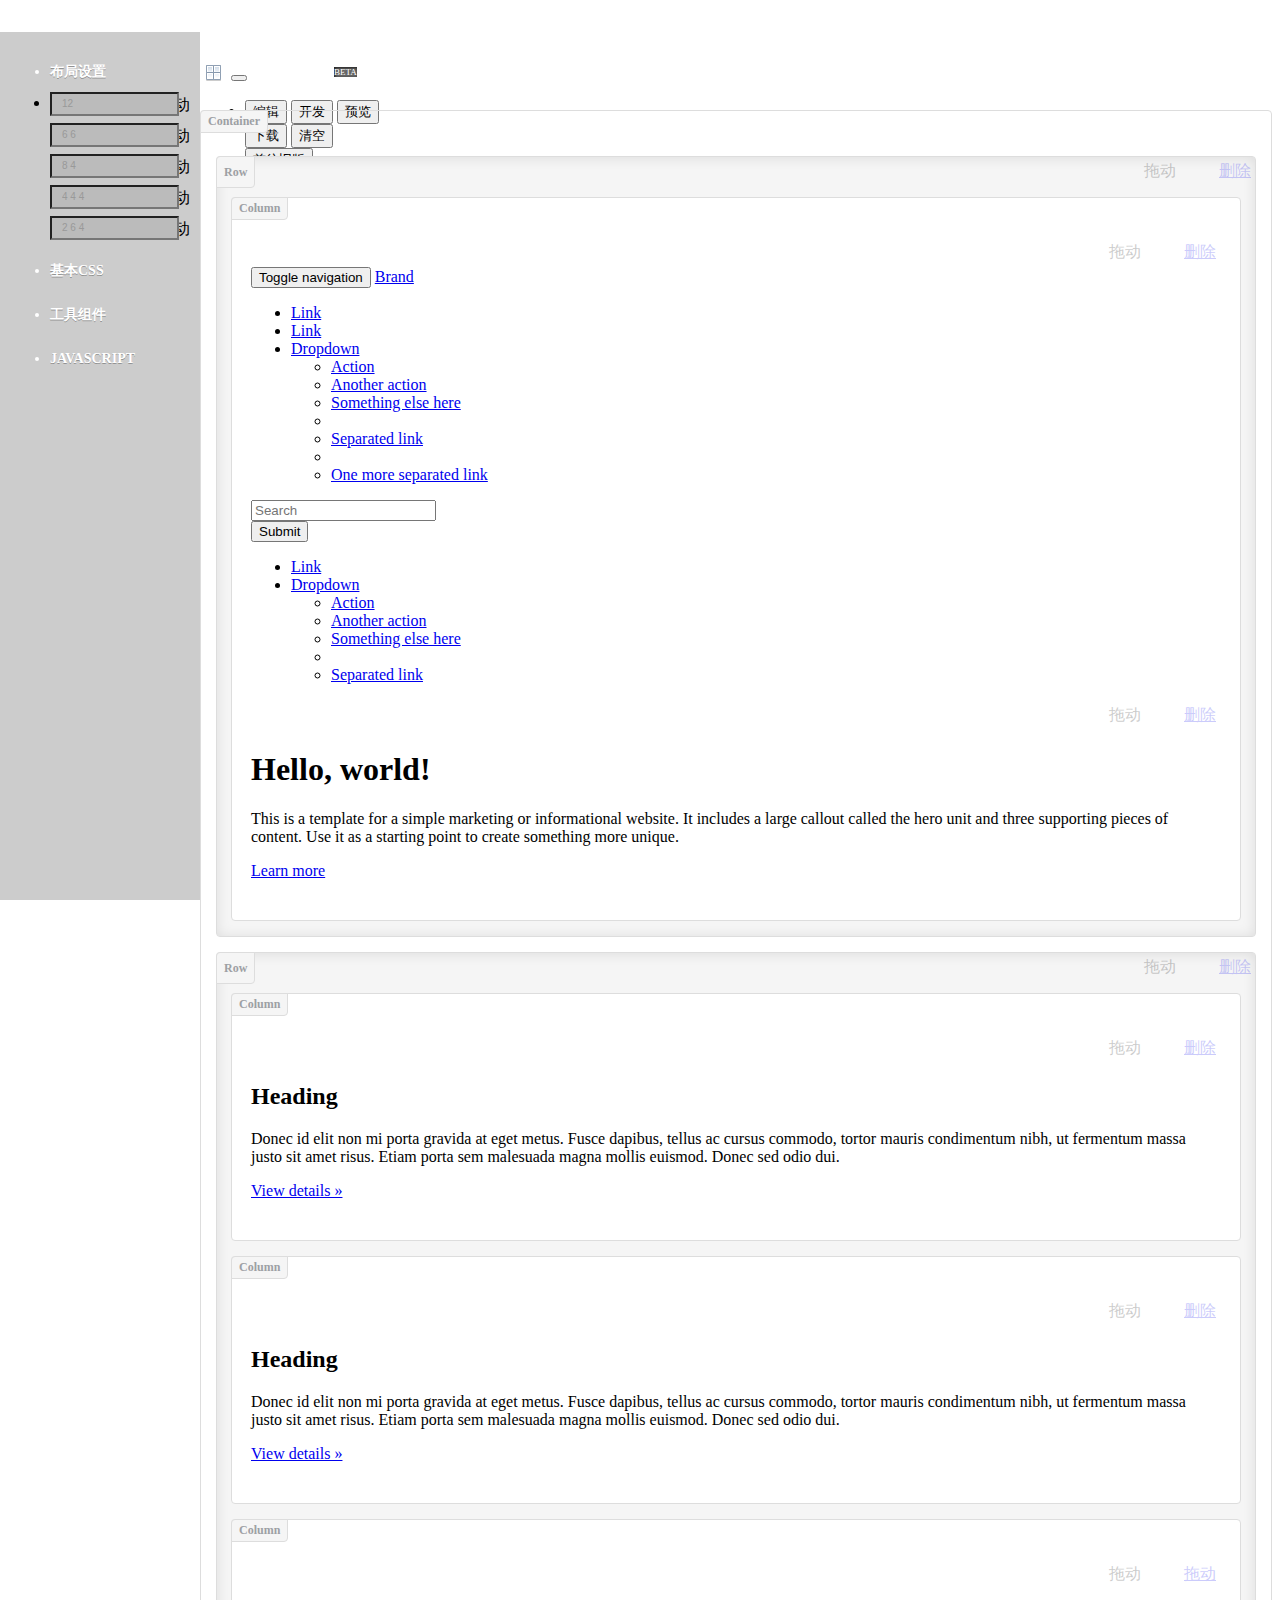
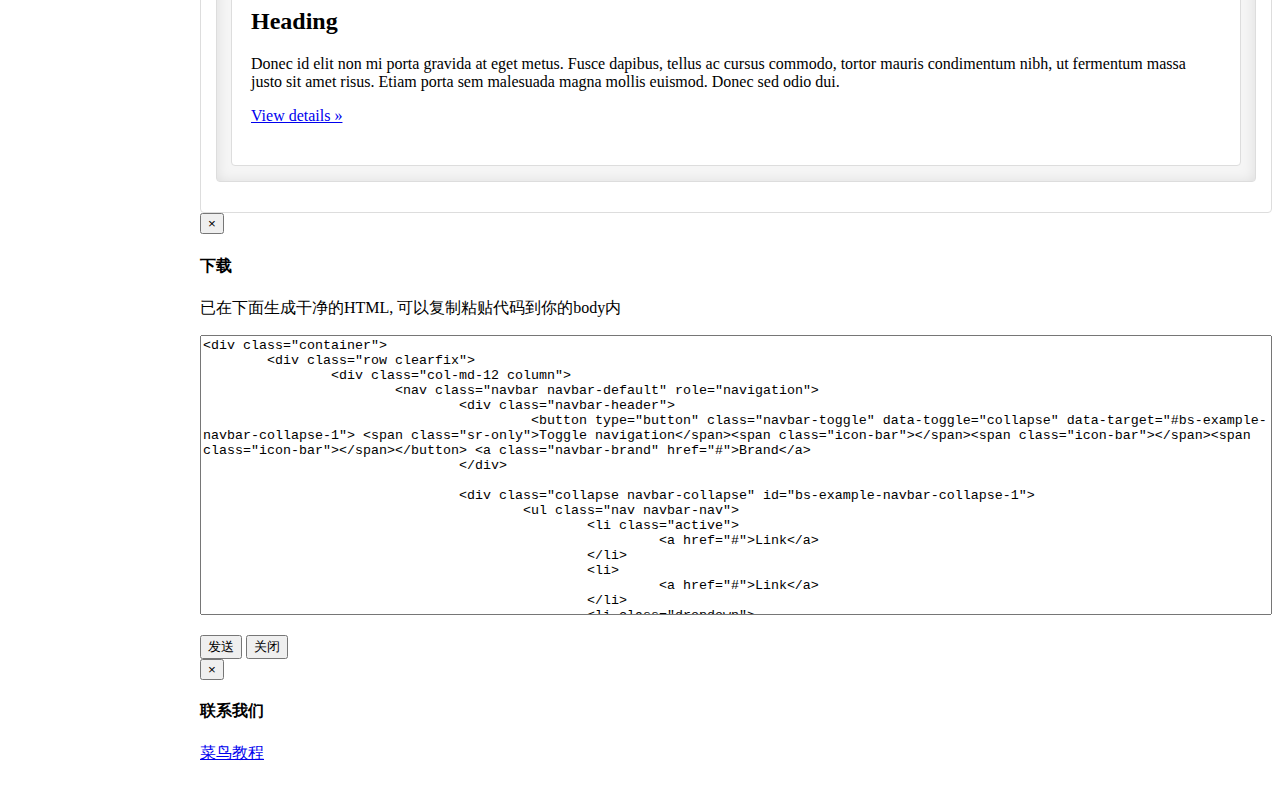
<file: dhtml/src/main/resources/static/page/model.html>
<!DOCTYPE html>
<head>
    <meta name="viewport" content="width=device-width, initial-scale=1.0">
    <meta charset="utf-8">
    <meta name="title" content="Bootstrap可视化布局系统">
    <meta name="description" content="Bootstrap可视化布局系统是一款可在线拖放排序、在线编辑的Bootstrap可视化编辑器，通过该工具你可以通过拖放的形式的实现在线编辑基于bootstrap的html模板，并可直接生成模板，生成的模板可以直接下载。">
    <meta name="keywords" content="bootstrap在线编辑器,bootstrap在线设计,bootstrap可视化工具">

    <!-- Le styles -->
    <link href="//cdn.staticfile.org/twitter-bootstrap/3.0.1/css/bootstrap.min.css" rel="stylesheet">
    <link href="v3/layoutit.css" rel="stylesheet">

    <!-- HTML5 shim, for IE6-8 support of HTML5 elements -->
    <!--[if lt IE 9]>
    <script src="//apps.bdimg.com/libs/html5shiv/3.7/html5shiv.min.js"></script>
    <![endif]-->

    <!-- Fav and touch icons -->
    <link rel="apple-touch-icon-precomposed" sizes="144x144" href="v3/apple-touch-icon-144-precomposed.png">
    <link rel="apple-touch-icon-precomposed" sizes="114x114" href="v3/apple-touch-icon-114-precomposed.png">
    <link rel="apple-touch-icon-precomposed" sizes="72x72" href="v3/apple-touch-icon-72-precomposed.png">
    <link rel="apple-touch-icon-precomposed" href="v3/apple-touch-icon-57-precomposed.png">
    <link rel="shortcut icon" href="http://www.runoob.com/favicon.ico">

    <script type="text/javascript" src="js/jquery.min.js"></script>
    <script type="text/javascript" src="js/jquery-ui.min.js"></script>
    <script type="text/javascript" src="js/jquery.ui.touch-punch.min.js"></script>
    <script type="text/javascript" src="js/bootstrap.min.js"></script>

    <script type="text/javascript" src="v3/jquery.htmlClean.js"></script>
    <script type="text/javascript" src="v3/scripts.min.js"></script>


</head>

<body class="edit">
<div class="navbar navbar-inverse navbar-fixed-top navbar-layoutit">
    <div class="navbar-header">
        <button data-target="navbar-collapse" data-toggle="collapse" class="navbar-toggle" type="button">
            <span class="glyphicon-bar"></span>
            <span class="glyphicon-bar"></span>
            <span class="glyphicon-bar"></span>
        </button>
        <a class="navbar-brand" href="/">
            <img src="v3/favicon.png" />
            菜鸟工具
            <span class="label label-default">BETA</span>
        </a>
    </div>
    <div class="collapse navbar-collapse">


        <ul class="nav" id="menu-layoutit">
            <li>
                <div class="btn-group" data-toggle="buttons-radio">
                    <button type="button" id="edit" class="active btn btn-xs btn-primary"> <i class="glyphicon glyphicon-edit "></i>
                        编辑
                    </button>
                    <button type="button" class="btn btn-xs btn-primary" id="devpreview">
                        <i class="glyphicon-eye-close glyphicon"></i>
                        开发
                    </button>
                    <button type="button" class="btn btn-xs btn-primary" id="sourcepreview">
                        <i class="glyphicon-eye-open glyphicon"></i>
                        预览
                    </button>
                </div>
                <div class="btn-group">
                    <button type="button" class="btn btn-xs btn-primary" id="button-download-modal" data-target="#downloadModal" role="button" data-toggle="modal"> <i class="glyphicon-chevron-down glyphicon"></i>
                        下载
                    </button>
                    <!--  <button class="btn btn-xs btn-primary" id="button-share-modal" href="/share/indexV3" role="button" data-toggle="modal" data-target="#shareModal"> <i class="glyphicon-share glyphicon"></i>
                    分享
                </button>
                -->
                    <button class="btn btn-xs btn-primary" href="#clear" id="clear" >
                        <i class="glyphicon-trash glyphicon"></i>
                        清空
                    </button>
                </div>
                <div class="btn-group">
                    <a target="_blank" href="/try/bootstrap/layoutit/index_old.html">
                        <button type="button" class="btn btn-xs btn-primary">
                            前往旧版
                            <i class="glyphicon-chevron-right glyphicon"></i>
                        </button>
                    </a>
                </div>
                <div class="btn-group">
                    <a target="_blank" href="/bootstrap/bootstrap-tutorial.html">
                        <button type="button" class="btn btn-xs btn-primary">
                            Bootstrap 教程
                            <i class="glyphicon-chevron-right glyphicon"></i>
                        </button>
                    </a>
                </div>
            </li>
        </ul>
    </div>
    <!--/.navbar-collapse -->
</div>
<!--/.navbar-fixed-top -->

<div class="container">
    <div class="row">
        <div class="">
            <div class="sidebar-nav">

                <ul class="nav nav-list accordion-group">
                    <li class="nav-header">
                        <div class="pull-right popover-info">
                            <i class="glyphicon glyphicon-question-sign"></i>
                            <div class="popover fade right">
                                <div class="arrow"></div>
                                <h3 class="popover-title">帮助</h3>
                                <div class="popover-content">
                                    在这里设置你的栅格布局, 栅格总数默认为12, 用空格分割每列的栅格值, 如果您需要了解更多信息，请访问
                                    <a href="//www.runoob.com/bootstrap/bootstrap-grid-system.html">BOOTSTRAP栅格系统.</a>
                                </div>
                            </div>
                        </div>
                        <i class="glyphicon-plus glyphicon"></i>
                        布局设置
                    </li>
                    <li class="rows" id="estRows">

                        <div class="lyrow">
                            <a href="#close" class="remove label label-danger">
                                <i class="glyphicon-remove glyphicon"></i>
                                删除
                            </a>
                            <span class="drag label label-default">
								<i class="glyphicon glyphicon-move"></i>
								拖动
							</span>
                            <div class="preview">
                                <input type="text" value="12" class="form-control"></div>
                            <div class="view">
                                <div class="row clearfix">
                                    <div class="col-md-12 column"></div>
                                </div>
                            </div>
                        </div>

                        <div class="lyrow">
                            <a href="#close" class="remove label label-danger">
                                <i class="glyphicon-remove glyphicon"></i>
                                删除
                            </a>
                            <span class="drag label label-default">
								<i class="glyphicon glyphicon-move"></i>
								拖动
							</span>
                            <div class="preview">
                                <input type="text" value="6 6" class="form-control"></div>
                            <div class="view">
                                <div class="row clearfix">
                                    <div class="col-md-6 column"></div>
                                    <div class="col-md-6 column"></div>
                                </div>
                            </div>
                        </div>

                        <div class="lyrow">
                            <a href="#close" class="remove label label-danger">
                                <i class="glyphicon-remove glyphicon"></i>
                                删除
                            </a>
                            <span class="drag label label-default">
								<i class="glyphicon glyphicon-move"></i>
								拖动
							</span>
                            <div class="preview">
                                <input type="text" value="8 4" class="form-control"></div>
                            <div class="view">
                                <div class="row clearfix">
                                    <div class="col-md-8 column"></div>
                                    <div class="col-md-4 column"></div>
                                </div>
                            </div>
                        </div>

                        <div class="lyrow">
                            <a href="#close" class="remove label label-danger">
                                <i class="glyphicon-remove glyphicon"></i>
                                删除
                            </a>
                            <span class="drag label label-default">
								<i class="glyphicon glyphicon-move"></i>
								拖动
							</span>
                            <div class="preview">
                                <input type="text" value="4 4 4" class="form-control"></div>
                            <div class="view">
                                <div class="row clearfix">
                                    <div class="col-md-4 column"></div>
                                    <div class="col-md-4 column"></div>
                                    <div class="col-md-4 column"></div>
                                </div>
                            </div>
                        </div>

                        <div class="lyrow">
                            <a href="#close" class="remove label label-danger">
                                <i class="glyphicon-remove glyphicon"></i>
                                删除
                            </a>
                            <span class="drag label label-default">
								<i class="glyphicon glyphicon-move"></i>
								拖动
							</span>
                            <div class="preview">
                                <input type="text" value="2 6 4" class="form-control"></div>
                            <div class="view">
                                <div class="row clearfix">
                                    <div class="col-md-2 column"></div>
                                    <div class="col-md-6 column"></div>
                                    <div class="col-md-4 column"></div>
                                </div>
                            </div>
                        </div>

                    </li>
                </ul>

                <ul class="nav nav-list accordion-group">
                    <li class="nav-header">
                        <i class="glyphicon glyphicon-plus"></i>
                        基本CSS
                        <div class="pull-right popover-info">
                            <i class="glyphicon glyphicon-question-sign "></i>
                            <div class="popover fade right">
                                <div class="arrow"></div>
                                <h3 class="popover-title">帮助</h3>
                                <div class="popover-content">
                                    将组件元素拖放入你需要放入的栅格列中。之后，你可以设置该元素的样式。如果你需要了解更多内容，请访问
                                    <a target="_blank" href="//www.runoob.com/bootstrap/bootstrap-css-overview.html">基本CSS.</a>
                                </div>
                            </div>
                        </div>
                    </li>
                    <li class="boxes" id="elmBase">
                        <div class="box box-element">
                            <a href="#close" class="remove label label-danger">
                                <i class="glyphicon glyphicon-remove"></i>
                                删除
                            </a>
                            <span class="drag label label-default">
								<i class="glyphicon glyphicon-move"></i>
								拖动
							</span>
                            <span class="configuration">
								<span class="btn-group btn-group-xs">
									<a class="btn btn-default dropdown-toggle" data-toggle="dropdown" href="#">
										对齐
										<span class="caret"></span>
									</a>
									<ul class="dropdown-menu">
										<li class="active">
											<a href="#" rel="">默认</a>
										</li>
										<li class="">
											<a href="#" rel="text-left">靠左</a>
										</li>
										<li class="">
											<a href="#" rel="text-center">居中</a>
										</li>
										<li class="">
											<a href="#" rel="text-right">靠右</a>
										</li>
									</ul>
								</span>
								<span class="btn-group btn-group-xs">
									<a class="btn btn-default dropdown-toggle" data-toggle="dropdown" href="#">
										标记
										<span class="caret"></span>
									</a>
									<ul class="dropdown-menu">
										<li class="active">
											<a href="#" rel="">默认</a>
										</li>
										<li class="">
											<a href="#" rel="muted">禁用</a>
										</li>
										<li class="">
											<a href="#" rel="text-warning">警告</a>
										</li>
										<li class="">
											<a href="#" rel="text-error">错误</a>
										</li>
										<li class="">
											<a href="#" rel="text-info">提示</a>
										</li>
										<li class="">
											<a href="#" rel="text-success">成功</a>
										</li>
									</ul>
								</span>
							</span>
                            <div class="preview">标题栏</div>
                            <div class="view">
                                <h3 contenteditable="true">h3. 这是一套可视化布局系统.</h3>
                            </div>
                        </div>
                        <div class="box box-element">
                            <a href="#close" class="remove label label-danger">
                                <i class="glyphicon glyphicon-remove"></i>
                                删除
                            </a>
                            <span class="drag label label-default">
								<i class="glyphicon glyphicon-move"></i>
								拖动
							</span>
                            <span class="configuration">
								<span class="btn-group btn-group-xs">
									<a class="btn btn-default dropdown-toggle" data-toggle="dropdown" href="#">
										对齐
										<span class="caret"></span>
									</a>
									<ul class="dropdown-menu">
										<li class="active">
											<a href="#" rel="">默认</a>
										</li>
										<li class="">
											<a href="#" rel="text-left">靠左</a>
										</li>
										<li class="">
											<a href="#" rel="text-center">居中</a>
										</li>
										<li class="">
											<a href="#" rel="text-right">靠右</a>
										</li>
									</ul>
								</span>
								<span class="btn-group btn-group-xs">
									<a class="btn btn-default dropdown-toggle" data-toggle="dropdown" href="#">
										标记
										<span class="caret"></span>
									</a>
									<ul class="dropdown-menu">
										<li class="active">
											<a href="#" rel="">默认</a>
										</li>
										<li class="">
											<a href="#" rel="muted">禁用</a>
										</li>
										<li class="">
											<a href="#" rel="text-warning">警告</a>
										</li>
										<li class="">
											<a href="#" rel="text-error">错误</a>
										</li>
										<li class="">
											<a href="#" rel="text-info">提示</a>
										</li>
										<li class="">
											<a href="#" rel="text-success">成功</a>
										</li>
									</ul>
								</span>

								<a class="btn btn-xs btn-default" href="#" rel="lead">Lead</a>
							</span>
                            <div class="preview">段落</div>
                            <div class="view">
                                <p> <em>Git</em>
                                    是一个分布式的版本控制系统，最初由 <strong>Linus Torvalds</strong>
                                    编写，用作Linux内核代码的管理。在推出后，Git在其它项目中也取得了很大成功，尤其是在
                                    <small>Ruby</small>
                                    社区中。
                                </p>
                            </div>
                        </div>
                        <div class="box box-element">
                            <a href="#close" class="remove label label-danger">
                                <i class="glyphicon glyphicon-remove"></i>
                                删除
                            </a>
                            <span class="drag label label-default">
								<i class="glyphicon glyphicon-move"></i>
								拖动
							</span>
                            <div class="preview">地址</div>
                            <div class="view">
                                <address contenteditable="true"> <strong>Twitter, Inc.</strong>
                                    <br>
                                    795 Folsom Ave, Suite 600
                                    <br>
                                    San Francisco, CA 94107
                                    <br> <abbr title="Phone">P:</abbr>
                                    (123) 456-7890
                                </address>
                            </div>
                        </div>
                        <div class="box box-element">
                            <a href="#close" class="remove label label-danger">
                                <i class="glyphicon glyphicon-remove"></i>
                                删除
                            </a>
                            <span class="drag label label-default">
								<i class="glyphicon glyphicon-move"></i>
								拖动
							</span>
                            <span class="configuration">
								<a class="btn btn-xs btn-default" href="#" rel="pull-right">Pull right</a>
							</span>
                            <div class="preview">引用块</div>
                            <div class="view clearfix">
                                <blockquote contenteditable="true">
                                    <p>
                                        Lorem ipsum dolor sit amet, consectetur adipiscing elit. Integer posuere erat a ante.
                                    </p>
                                    <small>
                                        Someone famous
                                        <cite title="Source Title">Source Title</cite>
                                    </small>
                                </blockquote>
                            </div>
                        </div>
                        <div class="box box-element">
                            <a href="#close" class="remove label label-danger">
                                <i class="glyphicon glyphicon-remove"></i>
                                删除
                            </a>
                            <span class="drag label label-default">
								<i class="glyphicon glyphicon-move"></i>
								拖动
							</span>
                            <span class="configuration">
								<a class="btn btn-xs btn-default" href="#" rel="list-unstyled">无样式</a>
								<a class="btn btn-xs btn-default" href="#" rel="list-inline">嵌入</a>
							</span>
                            <div class="preview">无序列表</div>
                            <div class="view">
                                <ul contenteditable="true">
                                    <li>Lorem ipsum dolor sit amet</li>
                                    <li>Consectetur adipiscing elit</li>
                                    <li>Integer molestie lorem at massa</li>
                                    <li>Facilisis in pretium nisl aliquet</li>
                                    <li>Nulla volutpat aliquam velit</li>
                                    <li>Faucibus porta lacus fringilla vel</li>
                                    <li>Aenean sit amet erat nunc</li>
                                    <li>Eget porttitor lorem</li>
                                </ul>
                            </div>
                        </div>
                        <div class="box box-element">
                            <a href="#close" class="remove label label-danger">
                                <i class="glyphicon glyphicon-remove"></i>
                                删除
                            </a>
                            <span class="drag label label-default">
								<i class="glyphicon glyphicon-move"></i>
								拖动
							</span>
                            <span class="configuration">
								<a class="btn btn-xs btn-default" href="#" rel="list-unstyled">无样式</a>
								<a class="btn btn-xs btn-default" href="#" rel="list-inline">嵌入</a>
							</span>
                            <div class="preview">有序列表</div>
                            <div class="view">
                                <ol contenteditable="true">
                                    <li>Lorem ipsum dolor sit amet</li>
                                    <li>Consectetur adipiscing elit</li>
                                    <li>Integer molestie lorem at massa</li>
                                    <li>Facilisis in pretium nisl aliquet</li>
                                    <li>Nulla volutpat aliquam velit</li>
                                    <li>Faucibus porta lacus fringilla vel</li>
                                    <li>Aenean sit amet erat nunc</li>
                                    <li>Eget porttitor lorem</li>
                                </ol>
                            </div>
                        </div>
                        <div class="box box-element">
                            <a href="#close" class="remove label label-danger">
                                <i class="glyphicon glyphicon-remove"></i>
                                删除
                            </a>
                            <span class="drag label label-default">
								<i class="glyphicon glyphicon-move"></i>
								拖动
							</span>
                            <span class="configuration">
								<a class="btn btn-xs btn-default" href="#" rel="dl-horizontal">竖向对齐</a>
							</span>
                            <div class="preview">详细描述</div>
                            <div class="view">
                                <dl contenteditable="true">
                                    <dt>Description lists</dt>
                                    <dd>A description list is perfect for defining terms.</dd>
                                    <dt>Euismod</dt>
                                    <dd>
                                        Vestibulum id ligula porta felis euismod semper eget lacinia odio sem nec elit.
                                    </dd>
                                    <dd>Donec id elit non mi porta gravida at eget metus.</dd>
                                    <dt>Malesuada porta</dt>
                                    <dd>Etiam porta sem malesuada magna mollis euismod.</dd>
                                    <dt>Felis euismod semper eget lacinia</dt>
                                    <dd>
                                        Fusce dapibus, tellus ac cursus commodo, tortor mauris condimentum nibh, ut fermentum massa justo sit amet risus.
                                    </dd>
                                </dl>
                            </div>
                        </div>
                        <div class="box box-element">
                            <a href="#close" class="remove label label-danger">
                                <i class="glyphicon glyphicon-remove"></i>
                                删除
                            </a>
                            <span class="drag label label-default">
								<i class="glyphicon glyphicon-move"></i>
								拖动
							</span>
                            <span class="configuration">
								<span class="btn-group btn-group-xs">
									<a class="btn btn-default dropdown-toggle" data-toggle="dropdown" href="#">
										样式
										<span class="caret"></span>
									</a>
									<ul class="dropdown-menu">
										<li class="active">
											<a href="#" rel="">默认</a>
										</li>
										<li class="">
											<a href="#" rel="table-striped">条纹</a>
										</li>
										<li class="">
											<a href="#" rel="table-bordered">边框</a>
										</li>
									</ul>
								</span>
								<a class="btn btn-xs btn-default" href="#" rel="table-hover">鼠标指示</a>
								<a class="btn btn-xs btn-default" href="#" rel="table-condensed">紧凑</a>
							</span>
                            <div class="preview">表格</div>
                            <div class="view">
                                <table class="table" contenteditable="true">
                                    <thead>
                                    <tr>
                                        <th>编号</th>
                                        <th>产品</th>
                                        <th>交付时间</th>
                                        <th>状态</th>
                                    </tr>
                                    </thead>
                                    <tbody>
                                    <tr>
                                        <td>1</td>
                                        <td>TB - Monthly</td>
                                        <td>01/04/2012</td>
                                        <td>Default</td>
                                    </tr>
                                    <tr class="success">
                                        <td>1</td>
                                        <td>TB - Monthly</td>
                                        <td>01/04/2012</td>
                                        <td>Approved</td>
                                    </tr>
                                    <tr class="error">
                                        <td>2</td>
                                        <td>TB - Monthly</td>
                                        <td>02/04/2012</td>
                                        <td>Declined</td>
                                    </tr>
                                    <tr class="warning">
                                        <td>3</td>
                                        <td>TB - Monthly</td>
                                        <td>03/04/2012</td>
                                        <td>Pending</td>
                                    </tr>
                                    <tr class="info">
                                        <td>4</td>
                                        <td>TB - Monthly</td>
                                        <td>04/04/2012</td>
                                        <td>Call in to confirm</td>
                                    </tr>
                                    </tbody>
                                </table>
                            </div>
                        </div>
                        <div class="box box-element">
                            <a href="#close" class="remove label label-danger">
                                <i class="glyphicon glyphicon-remove"></i>
                                删除
                            </a>
                            <span class="drag label label-default">
								<i class="glyphicon glyphicon-move"></i>
								拖动
							</span>
                            <span class="configuration">
								<a class="btn btn-xs btn-default" href="#" rel="form-inline">嵌入</a>
							</span>
                            <div class="preview">提交表单</div>
                            <div class="view">
                                <form role="form">
                                    <div class="form-group">
                                        <label for="exampleInputEmail1">Email address</label>
                                        <input type="email" class="form-control" id="exampleInputEmail1" placeholder="Enter email"></div>
                                    <div class="form-group">
                                        <label for="exampleInputPassword1">Password</label>
                                        <input type="password" class="form-control" id="exampleInputPassword1" placeholder="Password"></div>
                                    <div class="form-group">
                                        <label for="exampleInputFile">File input</label>
                                        <input type="file" id="exampleInputFile">
                                        <p class="help-block">Example block-level help text here.</p>
                                    </div>
                                    <div class="checkbox">
                                        <label>
                                            <input type="checkbox">Check me out</label>
                                    </div>
                                    <button type="submit" class="btn btn-default">Submit</button>
                                </form>
                            </div>
                        </div>
                        <div class="box box-element">
                            <a href="#close" class="remove label label-danger">
                                <i class="glyphicon glyphicon-remove"></i>
                                删除
                            </a>
                            <span class="drag label label-default">
								<i class="glyphicon glyphicon-move"></i>
								拖动
							</span>
                            <span class="configuration"></span>
                            <div class="preview">纵向表单</div>
                            <div class="view">
                                <form class="form-horizontal" role="form">
                                    <div class="form-group">
                                        <label for="inputEmail3" class="col-sm-2 control-label">Email</label>
                                        <div class="col-sm-10">
                                            <input type="email" class="form-control" id="inputEmail3" placeholder="Email"></div>
                                    </div>
                                    <div class="form-group">
                                        <label for="inputPassword3" class="col-sm-2 control-label">Password</label>
                                        <div class="col-sm-10">
                                            <input type="password" class="form-control" id="inputPassword3" placeholder="Password"></div>
                                    </div>
                                    <div class="form-group">
                                        <div class="col-sm-offset-2 col-sm-10">
                                            <div class="checkbox">
                                                <label>
                                                    <input type="checkbox">Remember me</label>
                                            </div>
                                        </div>
                                    </div>
                                    <div class="form-group">
                                        <div class="col-sm-offset-2 col-sm-10">
                                            <button type="submit" class="btn btn-default">Sign in</button>
                                        </div>
                                    </div>
                                </form>
                            </div>
                        </div>
                        <div class="box box-element">
                            <a href="#close" class="remove label label-danger">
                                <i class="glyphicon glyphicon-remove"></i>
                                删除
                            </a>
                            <span class="drag label label-default">
								<i class="glyphicon glyphicon-move"></i>
								拖动
							</span>
                            <span class="configuration">
								<span class="btn-group btn-group-xs">
									<a class="btn btn-default dropdown-toggle" data-toggle="dropdown" href="#">
										样式
										<span class="caret"></span>
									</a>
									<ul class="dropdown-menu">
										<li class="active">
											<a href="#" rel="">默认</a>
										</li>
										<li class="">
											<a href="#" rel="btn-primary">原生</a>
										</li>
										<li class="">
											<a href="#" rel="btn-info">信息</a>
										</li>
										<li class="">
											<a href="#" rel="btn-success">成功</a>
										</li>
										<li class="">
											<a href="#" rel="btn-warning">提醒</a>
										</li>
										<li class="">
											<a href="#" rel="btn-danger">危险</a>
										</li>
										<li class="">
											<a href="#" rel="btn-inverse">反转</a>
										</li>
										<li class="">
											<a href="#" rel="btn-link">链接</a>
										</li>
									</ul>
								</span>
								<span class="btn-group btn-group-xs">
									<a class="btn btn-default dropdown-toggle" data-toggle="dropdown" href="#">
										尺寸
										<span class="caret"></span>
									</a>
									<ul class="dropdown-menu">
										<li class="" >
											<a href="#" rel="btn-lg">大</a>
										</li>
										<li class="" >
											<a href="#" rel="btn-default">默认</a>
										</li>
										<li class="" >
											<a href="#" rel="btn-sm">小</a>
										</li>
										<li class="" >
											<a href="#" rel="btn-xs">微型</a>
										</li>
									</ul>
								</span>

								<a class="btn btn-xs btn-default" href="#" rel="btn-block">通栏</a>
								<a class="btn btn-xs btn-default" href="#" rel="active">活动</a>
								<a class="btn btn-xs btn-default" href="#" rel="disabled">禁用</a>
							</span>
                            <div class="preview">按钮</div>
                            <div class="view">
                                <button type="button" class="btn btn-default" contenteditable="true">按钮</button>
                            </div>
                        </div>
                        <div class="box box-element">
                            <a href="#close" class="remove label label-danger">
                                <i class="glyphicon glyphicon-remove"></i>
                                删除
                            </a>
                            <span class="drag label label-default">
								<i class="glyphicon glyphicon-move"></i>
								拖动
							</span>
                            <span class="configuration">
								<span class="btn-group btn-group-xs">
									<a class="btn btn-default dropdown-toggle" data-toggle="dropdown" href="#">
										样式
										<span class="caret"></span>
									</a>
									<ul class="dropdown-menu">
										<li class="active" >
											<a href="#" rel="">默认</a>
										</li>
										<li class="" >
											<a href="#" rel="img-rounded">圆角</a>
										</li>
										<li class="" >
											<a href="#" rel="img-circle">圆圈</a>
										</li>
										<li class="" >
											<a href="#" rel="img-thumbnail">相框</a>
										</li>
									</ul>
								</span>
							</span>
                            <div class="preview">图片</div>
                            <div class="view">
                                <img alt="140x140" src="v3/default3.jpg"></div>
                        </div>
                    </li>
                </ul>

                <ul class="nav nav-list accordion-group">
                    <li class="nav-header">
                        <i class="glyphicon glyphicon-plus"></i>
                        工具组件
                        <div class="pull-right popover-info">
                            <i class="glyphicon glyphicon-question-sign "></i>
                            <div class="popover fade right">
                                <div class="arrow"></div>
                                <h3 class="popover-title">帮助</h3>
                                <div class="popover-content">
                                    将组件元素拖放入你需要放入的栅格列中。之后，你可以设置该组件的样式。如果你需要了解更多内容，请访问
                                    <a target="_blank" href="//www.runoob.com/bootstrap/bootstrap-glyphicons.html">工具组件.</a>
                                </div>
                            </div>
                        </div>
                    </li>
                    <li class="boxes" id="elmComponents">
                        <div class="box box-element">
                            <a href="#close" class="remove label label-danger">
                                <i class="glyphicon glyphicon-remove"></i>
                                删除
                            </a>
                            <span class="drag label label-default">
								<i class="glyphicon glyphicon-move"></i>
								拖动
							</span>
                            <span class="configuration">
								<span class="btn-group btn-group-xs">
									<a class="btn btn-default dropdown-toggle" data-toggle="dropdown" href="#">
										尺寸
										<span class="caret"></span>
									</a>
									<ul class="dropdown-menu">
										<li class="active" >
											<a href="#" rel="">默认</a>
										</li>
										<li class="" >
											<a href="#" rel="btn-group-lg">大</a>
										</li>
										<li class="" >
											<a href="#" rel="btn-group-md">中</a>
										</li>
										<li class="" >
											<a href="#" rel="btn-group-sm">小</a>
										</li>
										<li class="" >
											<a href="#" rel="btn-group-xs">微型</a>
										</li>
									</ul>
								</span>
								<a class="btn btn-xs btn-default" href="#" rel="btn-group-vertical">竖向</a>
							</span>
                            <div class="preview">按钮组</div>
                            <div class="view">
                                <div class="btn-group">
                                    <button class="btn btn-default" type="button">
                                        <i class="glyphicon glyphicon-align-left"></i>
                                        左
                                    </button>
                                    <button class="btn btn-default" type="button">
                                        <i class="glyphicon glyphicon-align-center"></i>
                                        中
                                    </button>
                                    <button class="btn btn-default" type="button">
                                        <i class="glyphicon glyphicon-align-right"></i>
                                        右
                                    </button>
                                    <button class="btn btn-default" type="button">
                                        <i class="glyphicon glyphicon-align-justify"></i>
                                        全
                                    </button>
                                </div>
                            </div>
                        </div>
                        <div class="box box-element">
                            <a href="#close" class="remove label label-danger">
                                <i class="glyphicon glyphicon-remove"></i>
                                删除
                            </a>
                            <span class="drag label label-default">
								<i class="glyphicon glyphicon-move"></i>
								拖动
							</span>
                            <span class="configuration">
								<a class="btn btn-xs btn-default" href="#" rel="dropup">朝向</a>
							</span>
                            <div class="preview">下拉菜单</div>
                            <div class="view">
                                <div class="btn-group">
                                    <button class="btn btn-default" contenteditable="true">Action</button>
                                    <button data-toggle="dropdown" class="btn btn-default dropdown-toggle">
                                        <span class="caret"></span>
                                    </button>
                                    <ul class="dropdown-menu" contenteditable="true">
                                        <li>
                                            <a href="#">操作</a>
                                        </li>
                                        <li class="disabled">
                                            <a href="#">另一操作</a>
                                        </li>
                                        <li class="divider"></li>
                                        <li>
                                            <a href="#">其它</a>
                                        </li>
                                    </ul>
                                </div>
                            </div>
                        </div>
                        <div class="box box-element">
                            <a href="#close" class="remove label label-danger">
                                <i class="glyphicon glyphicon-remove"></i>
                                删除
                            </a>
                            <span class="drag label label-default">
								<i class="glyphicon glyphicon-move"></i>
								拖动
							</span>
                            <span class="configuration">
								<span class="btn-group btn-group-xs">
									<a class="btn btn-default dropdown-toggle" data-toggle="dropdown" href="#">
										样式
										<span class="caret"></span>
									</a>
									<ul class="dropdown-menu">
										<li class="" >
											<a href="#" rel="nav-tabs">默认</a>
										</li>
										<li class="" >
											<a href="#" rel="nav-pills">线框</a>
										</li>
									</ul>
								</span>
								<a class="btn btn-xs btn-default" href="#" rel="nav-stacked">切换格式</a>
							</span>
                            <div class="preview">导航</div>
                            <div class="view">
                                <ul class="nav nav-tabs" contenteditable="true">
                                    <li class="active">
                                        <a href="#">首页</a>
                                    </li>
                                    <li>
                                        <a href="#">简介</a>
                                    </li>
                                    <li class="disabled">
                                        <a href="#">信息</a>
                                    </li>
                                    <li class="dropdown pull-right">
                                        <a href="#" data-toggle="dropdown" class="dropdown-toggle">
                                            下拉 <b class="caret"></b>
                                        </a>
                                        <ul class="dropdown-menu">
                                            <li>
                                                <a href="#">操作</a>
                                            </li>
                                            <li>
                                                <a href="#">设置栏目</a>
                                            </li>
                                            <li>
                                                <a href="#">更多设置</a>
                                            </li>
                                            <li class="divider"></li>
                                            <li>
                                                <a href="#">分割线</a>
                                            </li>
                                        </ul>
                                    </li>
                                </ul>
                            </div>
                        </div>
                        <div class="box box-element">
                            <a href="#close" class="remove label label-danger">
                                <i class="glyphicon glyphicon-remove"></i>
                                删除
                            </a>
                            <span class="drag label label-default">
								<i class="glyphicon glyphicon-move"></i>
								拖动
							</span>
                            <div class="preview">路径导航</div>
                            <div class="view">

                                <ul class="breadcrumb">
                                    <li>
                                        <a href="#" contenteditable="true">Home</a>
                                    </li>
                                    <li>
                                        <a href="#" contenteditable="true">Library</a>
                                    </li>
                                    <li class="active" contenteditable="true">Data</li>
                                </ul>

                            </div>
                        </div>
                        <div class="box box-element">
                            <a href="#close" class="remove label label-danger">
                                <i class="glyphicon glyphicon-remove"></i>
                                删除
                            </a>
                            <span class="drag label label-default">
								<i class="glyphicon glyphicon-move"></i>
								拖动
							</span>
                            <span class="configuration">
								<span class="btn-group btn-group-xs">
									<a class="btn btn-default dropdown-toggle" data-toggle="dropdown" href="#">
										尺寸
										<span class="caret"></span>
									</a>
									<ul class="dropdown-menu">
										<li class="" >
											<a href="#" rel="pagination-lg">大</a>
										</li>
										<li class="active" >
											<a href="#" rel="">中</a>
										</li>
										<li class="" >
											<a href="#" rel="pagination-sm">小</a>
										</li>
									</ul>
								</span>

							</span>
                            <div class="preview">分页</div>
                            <div class="view">
                                <ul class="pagination" contenteditable="true">
                                    <li>
                                        <a href="#">Prev</a>
                                    </li>
                                    <li>
                                        <a href="#">1</a>
                                    </li>
                                    <li>
                                        <a href="#">2</a>
                                    </li>
                                    <li>
                                        <a href="#">3</a>
                                    </li>
                                    <li>
                                        <a href="#">4</a>
                                    </li>
                                    <li>
                                        <a href="#">5</a>
                                    </li>
                                    <li>
                                        <a href="#">Next</a>
                                    </li>
                                </ul>
                            </div>
                        </div>
                        <div class="box box-element">
                            <a href="#close" class="remove label label-danger">
                                <i class="glyphicon glyphicon-remove"></i>
                                删除
                            </a>
                            <span class="drag label label-default">
								<i class="glyphicon glyphicon-move"></i>
								拖动
							</span>
                            <span class="configuration">
								<span class="btn-group btn-group-xs">
									<a class="btn btn-default dropdown-toggle" data-toggle="dropdown" href="#">
										样式
										<span class="caret"></span>
									</a>
									<ul class="dropdown-menu">
										<li class="" >
											<a href="#" rel="label-default">Default</a>
										</li>
										<li class="" >
											<a href="#" rel="label-primary">Primary</a>
										</li>
										<li class="" >
											<a href="#" rel="label-success">Success</a>
										</li>
										<li class="" >
											<a href="#" rel="label-info">Info</a>
										</li>
										<li class="" >
											<a href="#" rel="label-warning">Warning</a>
										</li>
										<li class="" >
											<a href="#" rel="label-danger">Danger</a>
										</li>
									</ul>
								</span>
							</span>
                            <div class="preview">标签</div>
                            <div class="view">
                                <span class="label label-default" contenteditable="true">标签</span>
                            </div>
                        </div>
                        <div class="box box-element">
                            <a href="#close" class="remove label label-danger">
                                <i class="glyphicon glyphicon-remove"></i>
                                删除
                            </a>
                            <span class="drag label label-default">
								<i class="glyphicon glyphicon-move"></i>
								拖动
							</span>
                            <span class="configuration"></span>
                            <div class="preview">徽章</div>
                            <div class="view">
                                <ul class="nav nav-pills" contenteditable="true">
                                    <li class="active">
                                        <a href="#">
                                            <span class="badge pull-right">42</span>
                                            Home
                                        </a>
                                    </li>
                                    <li>
                                        <a href="#">
                                            <span class="badge pull-right">16</span>
                                            More
                                        </a>
                                    </li>
                                </ul>
                            </div>
                        </div>
                        <div class="box box-element">
                            <a href="#close" class="remove label label-danger">
                                <i class="glyphicon glyphicon-remove"></i>
                                删除
                            </a>
                            <span class="drag label label-default">
								<i class="glyphicon glyphicon-move"></i>
								拖动
							</span>
                            <span class="configuration">
								<a class="btn btn-xs btn-default" href="#" rel="well">Well</a>
							</span>
                            <div class="preview">巨幕</div>
                            <div class="view">
                                <div class="jumbotron" contenteditable="true">
                                    <h1>Hello, world!</h1>
                                    <p>
                                        This is a template for a simple marketing or informational website. It includes a large callout called the hero unit and three supporting pieces of content. Use it as a starting point to create something more unique.
                                    </p>
                                    <p>
                                        <a class="btn btn-primary btn-large" href="#">Learn more</a>
                                    </p>
                                </div>
                            </div>
                        </div>
                        <div class="box box-element">
                            <a href="#close" class="remove label label-danger">
                                <i class="glyphicon glyphicon-remove"></i>
                                删除
                            </a>
                            <span class="drag label label-default">
								<i class="glyphicon glyphicon-move"></i>
								拖动
							</span>
                            <div class="preview">页头</div>
                            <div class="view">
                                <div class="page-header">
                                    <h1 contenteditable="true">
                                        Example page header
                                        <small>Subtext for header</small>
                                    </h1>
                                </div>
                            </div>
                        </div>
                        <div class="box box-element">
                            <a href="#close" class="remove label label-danger">
                                <i class="glyphicon glyphicon-remove"></i>
                                删除
                            </a>
                            <span class="drag label label-default">
								<i class="glyphicon glyphicon-move"></i>
								拖动
							</span>
                            <div class="preview">文本</div>
                            <div class="view">
                                <h2 contenteditable="true">Heading</h2>
                                <p contenteditable="true">
                                    Donec id elit non mi porta gravida at eget metus. Fusce dapibus, tellus ac cursus commodo, tortor mauris condimentum nibh, ut fermentum massa justo sit amet risus. Etiam porta sem malesuada magna mollis euismod. Donec sed odio dui.
                                </p>
                                <p>
                                    <a class="btn" href="#" contenteditable="true">View details &raquo;</a>
                                </p>
                            </div>
                        </div>
                        <div class="box box-element">
                            <a href="#close" class="remove label label-danger">
                                <i class="glyphicon glyphicon-remove"></i>
                                删除
                            </a>
                            <span class="drag label label-default">
								<i class="glyphicon glyphicon-move"></i>
								拖动
							</span>
                            <div class="preview">缩略图</div>
                            <div class="view">
                                <div class="row">
                                    <div class="col-md-4">
                                        <div class="thumbnail">
                                            <img alt="300x200" src="v3/default4.jpg">
                                            <div class="caption" contenteditable="true">
                                                <h3>Thumbnail label</h3>
                                                <p>
                                                    Cras justo odio, dapibus ac facilisis in, egestas eget quam. Donec id elit non mi porta gravida at eget metus. Nullam id dolor id nibh ultricies vehicula ut id elit.
                                                </p>
                                                <p>
                                                    <a class="btn btn-primary" href="#">Action</a>
                                                    <a class="btn" href="#">Action</a>
                                                </p>
                                            </div>
                                        </div>
                                    </div>
                                    <div class="col-md-4">
                                        <div class="thumbnail">
                                            <img alt="300x200" src="v3/default5.jpg">
                                            <div class="caption" contenteditable="true">
                                                <h3>Thumbnail label</h3>
                                                <p>
                                                    Cras justo odio, dapibus ac facilisis in, egestas eget quam. Donec id elit non mi porta gravida at eget metus. Nullam id dolor id nibh ultricies vehicula ut id elit.
                                                </p>
                                                <p>
                                                    <a class="btn btn-primary" href="#">Action</a>
                                                    <a class="btn" href="#">Action</a>
                                                </p>
                                            </div>
                                        </div>
                                    </div>
                                    <div class="col-md-4">
                                        <div class="thumbnail">
                                            <img alt="300x200" src="v3/default6.jpg">
                                            <div class="caption" contenteditable="true">
                                                <h3>Thumbnail label</h3>
                                                <p>
                                                    Cras justo odio, dapibus ac facilisis in, egestas eget quam. Donec id elit non mi porta gravida at eget metus. Nullam id dolor id nibh ultricies vehicula ut id elit.
                                                </p>
                                                <p>
                                                    <a class="btn btn-primary" href="#">Action</a>
                                                    <a class="btn" href="#">Action</a>
                                                </p>
                                            </div>
                                        </div>
                                    </div>
                                </div>
                            </div>
                        </div>
                        <div class="box box-element">
                            <a href="#close" class="remove label label-danger">
                                <i class="glyphicon glyphicon-remove"></i>
                                删除
                            </a>
                            <span class="drag label label-default">
								<i class="glyphicon glyphicon-move"></i>
								拖动
							</span>

                            <span class="configuration">

								<a class="btn btn-xs btn-default" href="#" rel="progress-striped">条纹</a>
								<a class="btn btn-xs btn-default" href="#" rel="active">动画</a>
							</span>

                            <div class="preview">进度条</div>
                            <div class="view">
                                <div class="progress">
                                    <div class="progress-bar progress-success" style="width: 60%;"></div>
                                </div>
                            </div>
                        </div>
                        <div class="box box-element">
                            <a href="#close" class="remove label label-danger">
                                <i class="glyphicon glyphicon-remove"></i>
                                删除
                            </a>
                            <span class="drag label label-default">
								<i class="glyphicon glyphicon-move"></i>
								拖动
							</span>
                            <span class="configuration">
								<a class="btn btn-xs btn-default" href="#" rel="well">嵌入</a>
							</span>
                            <div class="preview">媒体</div>
                            <div class="view">
                                <div class="media">
                                    <a href="#" class="pull-left">
                                        <img src="v3/default7.jpg" class="media-object"></a>
                                    <div class="media-body" contenteditable="true">
                                        <h4 class="media-heading">Nested media heading</h4>
                                        Cras sit amet nibh libero, in gravida nulla. Nulla vel metus scelerisque ante sollicitudin commodo. Cras purus odio, vestibulum in vulputate at, tempus viverra turpis.
                                        <div class="media">
                                            <a href="#" class="pull-left">
                                                <img src="v3/default8.jpg" class="media-object"></a>
                                            <div class="media-body" contenteditable="true">
                                                <h4 class="media-heading">Nested media heading</h4>
                                                Cras sit amet nibh libero, in gravida nulla. Nulla vel metus scelerisque ante sollicitudin commodo. Cras purus odio, vestibulum in vulputate at, tempus viverra turpis.
                                            </div>
                                        </div>
                                    </div>
                                </div>
                            </div>
                        </div>
                        <div class="box box-element">
                            <a href="#close" class="remove label label-danger">
                                <i class="glyphicon glyphicon-remove"></i>
                                删除
                            </a>
                            <span class="drag label label-default">
								<i class="glyphicon glyphicon-move"></i>
								拖动
							</span>
                            <span class="configuration"></span>
                            <div class="preview">列表组</div>
                            <div class="view">
                                <div class="list-group" contenteditable="true">
                                    <a href="#" class="list-group-item active">Home</a>
                                    <div class="list-group-item">List header</div>
                                    <div class="list-group-item">
                                        <h4 class="list-group-item-heading">List group item heading</h4>
                                        <p class="list-group-item-text">...</p>
                                    </div>
                                    <div class="list-group-item">
                                        <span class="badge">14</span>
                                        Help
                                    </div>
                                    <a class="list-group-item active">
                                        <span class="badge">14</span>
                                        Help
                                    </a>
                                </div>
                            </div>
                        </div>
                        <div class="box box-element">
                            <a href="#close" class="remove label label-danger">
                                <i class="glyphicon glyphicon-remove"></i>
                                删除
                            </a>
                            <span class="drag label label-default">
								<i class="glyphicon glyphicon-move"></i>
								拖动
							</span>
                            <span class="configuration">
								<span class="btn-group btn-group-xs">
									<a class="btn btn-default dropdown-toggle" data-toggle="dropdown" href="#">
										样式
										<span class="caret"></span>
									</a>
									<ul class="dropdown-menu">
										<li class="" >
											<a href="#" rel="panel-default">Default</a>
										</li>
										<li class="" >
											<a href="#" rel="panel-primary">Primary</a>
										</li>
										<li class="" >
											<a href="#" rel="panel-success">Success</a>
										</li>
										<li class="" >
											<a href="#" rel="panel-info">Info</a>
										</li>
										<li class="" >
											<a href="#" rel="panel-warning">Warning</a>
										</li>
										<li class="" >
											<a href="#" rel="panel-danger">Danger</a>
										</li>
									</ul>
								</span>

							</span>
                            <div class="preview">面板</div>
                            <div class="view">
                                <div class="panel panel-default">
                                    <div class="panel-heading">
                                        <h3 class="panel-title" contenteditable="true">Panel title</h3>
                                    </div>
                                    <div class="panel-body" contenteditable="true">Panel content</div>
                                    <div class="panel-footer" contenteditable="true">Panel footer</div>
                                </div>
                            </div>
                        </div>

                    </li>
                </ul>

                <ul class="nav nav-list accordion-group">
                    <li class="nav-header">
                        <i class="glyphicon glyphicon-plus"></i>
                        JavaScript
                        <div class="pull-right popover-info">
                            <i class="glyphicon glyphicon-question-sign "></i>
                            <div class="popover fade right">
                                <div class="arrow"></div>
                                <h3 class="popover-title">帮助</h3>
                                <div class="popover-content">
                                    将组件元素拖放入你需要放入的栅格列中。之后，你可以设置该javascript组件的样式。如果你需要了解更多内容，请访问
                                    <a target="_blank" href="//www.runoob.com/bootstrap/bootstrap-plugins-overview.html">JavaScript</a>
                                </div>
                            </div>
                        </div>
                    </li>
                    <li class="boxes mute" id="elmJS">
                        <div class="box box-element">
                            <a href="#close" class="remove label label-danger">
                                <i class="glyphicon glyphicon-remove"></i>
                                删除
                            </a>
                            <span class="drag label label-default">
								<i class="glyphicon glyphicon-move"></i>
								拖动
							</span>
                            <div class="preview">遮罩窗体</div>
                            <div class="view">
                                <!-- Button to trigger modal -->
                                <a id="myModalLink" href="#myModalContainer" role="button" class="btn" data-toggle="modal">触发遮罩窗体</a>

                                <!-- Modal -->
                                <div class="modal fade" id="myModalContainer" tabindex="-1" role="dialog" aria-labelledby="myModalLabel" aria-hidden="true">
                                    <div class="modal-dialog">
                                        <div class="modal-content">
                                            <div class="modal-header">
                                                <button type="button" class="close" data-dismiss="modal" aria-hidden="true">&times;</button>
                                                <h4 class="modal-title" id="myModalLabel" contenteditable="true">标题</h4>
                                            </div>
                                            <div class="modal-body" contenteditable="true">内容...</div>
                                            <div class="modal-footer">
                                                <button type="button" class="btn btn-default" data-dismiss="modal" contenteditable="true">关闭</button>
                                                <button type="button" class="btn btn-primary" contenteditable="true">保存</button>
                                            </div>
                                        </div>
                                        <!-- /.modal-content -->
                                    </div>
                                    <!-- /.modal-dialog -->
                                </div>
                                <!-- /.modal -->

                            </div>
                        </div>
                        <div class="box box-element">
                            <a href="#close" class="remove label label-danger">
                                <i class="glyphicon glyphicon-remove"></i>
                                删除
                            </a>
                            <span class="drag label label-default">
								<i class="glyphicon glyphicon-move"></i>
								拖动
							</span>
                            <span class="configuration">
								<span class="btn-group btn-group-xs">
									<a class="btn btn-default dropdown-toggle" data-toggle="dropdown" href="#">
										位置
										<span class="caret"></span>
									</a>
									<ul class="dropdown-menu">
										<li class="active" >
											<a href="#" rel="">默认</a>
										</li>
										<li class="" >
											<a href="#" rel="navbar-static-top">头部</a>
										</li>
										<li class="" >
											<a href="#" rel="navbar-fixed-top">固定在头部</a>
										</li>
										<li class="" >
											<a href="#" rel="navbar-fixed-bottom">固定在底部</a>
										</li>
									</ul>
								</span>
								<a class="btn btn-xs btn-default" href="#" rel="navbar-inverse">反转</a>
                                <!--a class="btn btn-xs btn-default" href="#" rel="navbar-static-top">Static top</a>
                            <a class="btn btn-mini" href="#" rel="navbar-fixed-top">Navbar fixed top</a>
                            <a class="btn btn-mini" href="#" rel="navbar-fixed-bottom">Navbar fixed bottom</a-->
						</span>
                            <div class="preview">导航栏</div>
                            <div class="view">

                                <nav class="navbar navbar-default" role="navigation">
                                    <!-- Brand and toggle get grouped for better mobile display -->
                                    <div class="navbar-header">
                                        <button type="button" class="navbar-toggle" data-toggle="collapse" data-target="#bs-example-navbar-collapse-1">
                                            <span class="sr-only">Toggle navigation</span>
                                            <span class="icon-bar"></span>
                                            <span class="icon-bar"></span>
                                            <span class="icon-bar"></span>
                                        </button>
                                        <a class="navbar-brand" href="#">Brand</a>
                                    </div>

                                    <!-- Collect the nav links, forms, and other content for toggling -->
                                    <div class="collapse navbar-collapse" id="bs-example-navbar-collapse-1">
                                        <ul class="nav navbar-nav">
                                            <li class="active">
                                                <a href="#">Link</a>
                                            </li>
                                            <li>
                                                <a href="#">Link</a>
                                            </li>
                                            <li class="dropdown">
                                                <a href="#" class="dropdown-toggle" data-toggle="dropdown">
                                                    Dropdown <b class="caret"></b>
                                                </a>
                                                <ul class="dropdown-menu">
                                                    <li>
                                                        <a href="#">Action</a>
                                                    </li>
                                                    <li>
                                                        <a href="#">Another action</a>
                                                    </li>
                                                    <li>
                                                        <a href="#">Something else here</a>
                                                    </li>
                                                    <li class="divider"></li>
                                                    <li>
                                                        <a href="#">Separated link</a>
                                                    </li>
                                                    <li class="divider"></li>
                                                    <li>
                                                        <a href="#">One more separated link</a>
                                                    </li>
                                                </ul>
                                            </li>
                                        </ul>
                                        <form class="navbar-form navbar-left" role="search">
                                            <div class="form-group">
                                                <input type="text" class="form-control" placeholder="Search"></div>
                                            <button type="submit" class="btn btn-default">Submit</button>
                                        </form>
                                        <ul class="nav navbar-nav navbar-right">
                                            <li>
                                                <a href="#">Link</a>
                                            </li>
                                            <li class="dropdown">
                                                <a href="#" class="dropdown-toggle" data-toggle="dropdown">
                                                    Dropdown
                                                    <b class="caret"></b>
                                                </a>
                                                <ul class="dropdown-menu">
                                                    <li>
                                                        <a href="#">Action</a>
                                                    </li>
                                                    <li>
                                                        <a href="#">Another action</a>
                                                    </li>
                                                    <li>
                                                        <a href="#">Something else here</a>
                                                    </li>
                                                    <li class="divider"></li>
                                                    <li>
                                                        <a href="#">Separated link</a>
                                                    </li>
                                                </ul>
                                            </li>
                                        </ul>
                                    </div>
                                    <!-- /.navbar-collapse -->
                                </nav>

                            </div>
                        </div>
                        <div class="box box-element">
                            <a href="#close" class="remove label label-danger">
                                <i class="glyphicon glyphicon-remove"></i>
                                删除
                            </a>
                            <span class="drag label label-default">
							<i class="glyphicon glyphicon-move"></i>
							拖动
						</span>
                            <span class="configuration"></span>
                            <div class="preview">选项卡</div>
                            <div class="view">
                                <div class="tabbable" id="myTabs">
                                    <!-- Only required for left/right tabs -->
                                    <ul class="nav nav-tabs">
                                        <li class="active">
                                            <a href="#tab1" data-toggle="tab" contenteditable="true">Section 1</a>
                                        </li>
                                        <li>
                                            <a href="#tab2" data-toggle="tab" contenteditable="true">Section 2</a>
                                        </li>
                                    </ul>
                                    <div class="tab-content">
                                        <div class="tab-pane active" id="tab1">
                                            <p contenteditable="true">I'm in Section 1.</p>
                                        </div>
                                        <div class="tab-pane" id="tab2">
                                            <p contenteditable="true">Howdy, I'm in Section 2.</p>
                                        </div>
                                    </div>
                                </div>
                            </div>
                        </div>
                        <div class="box box-element">
                            <a href="#close" class="remove label label-danger">
                                <i class="glyphicon glyphicon-remove"></i>
                                删除
                            </a>
                            <span class="drag label label-default">
							<i class="glyphicon glyphicon-move"></i>
							拖动
						</span>
                            <span class="configuration">
							<span class="btn-group btn-group-xs">
								<a class="btn btn-default dropdown-toggle" data-toggle="dropdown" href="#">
									样式
									<span class="caret"></span>
								</a>
								<ul class="dropdown-menu">
									<li class="" >
										<a href="#" rel="alert-success">Success</a>
									</li>
									<li class="" >
										<a href="#" rel="alert-info">Info</a>
									</li>
									<li class="" >
										<a href="#" rel="alert-warning">Warning</a>
									</li>
									<li class="" >
										<a href="#" rel="alert-danger">Danger</a>
									</li>
								</ul>
							</span>

						</span>
                            <div class="preview">提示框</div>
                            <div class="view">
                                <div class="alert alert-success alert-dismissable" contenteditable="true">
                                    <button type="button" class="close" data-dismiss="alert" aria-hidden="true">&times;</button>
                                    <h4>注意!</h4>
                                    <strong>Warning!</strong>
                                    Best check yo self, you're not looking too good.
                                    <a href="#" class="alert-link">alert link</a>
                                </div>
                            </div>
                        </div>
                        <div class="box box-element">
                            <a href="#close" class="remove label label-danger">
                                <i class="glyphicon glyphicon-remove"></i>
                                删除
                            </a>
                            <span class="drag label label-default">
							<i class="glyphicon glyphicon-move"></i>
							拖动
						</span>
                            <div class="preview">手风琴切换</div>
                            <div class="view">
                                <div class="panel-group" id="myAccordion">
                                    <div class="panel panel-default">
                                        <div class="panel-heading">
                                            <a class="panel-title" data-toggle="collapse" data-parent="#myAccordion" href="#collapseOne" contenteditable="true">Collapsible Group Item #1</a>
                                        </div>
                                        <div id="collapseOne" class="panel-collapse collapse in">
                                            <div class="panel-body" contenteditable="true">Anim pariatur cliche...</div>
                                        </div>
                                    </div>
                                    <div class="panel panel-default">
                                        <div class="panel-heading">
                                            <a class="panel-title" data-toggle="collapse" data-parent="#myAccordion" href="#collapseTwo" contenteditable="true">Collapsible Group Item #2</a>
                                        </div>
                                        <div id="collapseTwo" class="panel-collapse collapse">
                                            <div class="panel-body" contenteditable="true">Anim pariatur cliche...</div>
                                        </div>
                                    </div>
                                </div>

                            </div>
                        </div>
                        <div class="box box-element">
                            <a href="#close" class="remove label label-danger">
                                <i class="glyphicon glyphicon-remove"></i>
                                删除
                            </a>
                            <span class="drag label label-default">
							<i class="glyphicon glyphicon-move"></i>
							拖动
						</span>
                            <div class="preview">幻灯片</div>
                            <div class="view">

                                <div class="carousel slide" id="myCarousel">
                                    <ol class="carousel-indicators">
                                        <li class="active" data-slide-to="0" data-target="#myCarousel"></li>
                                        <li data-slide-to="1" data-target="#myCarousel" class=""></li>
                                        <li data-slide-to="2" data-target="#myCarousel" class=""></li>
                                    </ol>
                                    <div class="carousel-inner">
                                        <div class="item active">
                                            <img alt="" src="v3/default.jpg">
                                            <div class="carousel-caption">
                                                <h4>First Thumbnail label</h4>
                                                <p>
                                                    Cras justo odio, dapibus ac facilisis in, egestas eget quam. Donec id elit non mi porta gravida at eget metus. Nullam id dolor id nibh ultricies vehicula ut id elit.
                                                </p>
                                            </div>
                                        </div>
                                        <div class="item">
                                            <img alt="" src="v3/default1.jpg">
                                            <div class="carousel-caption">
                                                <h4>Second Thumbnail label</h4>
                                                <p>
                                                    Cras justo odio, dapibus ac facilisis in, egestas eget quam. Donec id elit non mi porta gravida at eget metus. Nullam id dolor id nibh ultricies vehicula ut id elit.
                                                </p>
                                            </div>
                                        </div>
                                        <div class="item">
                                            <img alt="" src="v3/default2.jpg">
                                            <div class="carousel-caption">
                                                <h4>Third Thumbnail label</h4>
                                                <p>
                                                    Cras justo odio, dapibus ac facilisis in, egestas eget quam. Donec id elit non mi porta gravida at eget metus. Nullam id dolor id nibh ultricies vehicula ut id elit.
                                                </p>
                                            </div>
                                        </div>
                                    </div>

                                    <a class="left carousel-control" href="#myCarousel" data-slide="prev">
                                        <span class="glyphicon glyphicon-chevron-left"></span>
                                    </a>
                                    <a class="right carousel-control" href="#myCarousel" data-slide="next">
                                        <span class="glyphicon glyphicon-chevron-right"></span>
                                    </a>
                                </div>

                            </div>
                        </div>
                    </li>
                </ul>

            </div>
        </div>
        <!--/span-->
        <div class="demo">
            <div class="lyrow">
                <a href="#close" class="remove label label-danger">
                    <i class="glyphicon glyphicon-remove"></i>
                    删除
                </a>
                <span class="drag label label-default">
				<i class="glyphicon glyphicon-move"></i>
				拖动
			</span>
                <div class="preview">9 3</div>
                <div class="view">
                    <div class="row clearfix">
                        <div class="col-md-12 column ui-sortable">
                            <div class="box box-element">
                                <a href="#close" class="remove label label-danger">
                                    <i class="glyphicon glyphicon-remove"></i>
                                    删除
                                </a>
                                <span class="drag label label-default">
								<i class="glyphicon glyphicon-move"></i>
								拖动
							</span>
                                <span class="configuration">
								<span class="btn-group btn-group-xs">
									<a class="btn btn-default dropdown-toggle" data-toggle="dropdown" href="#">
										位置
										<span class="caret"></span>
									</a>
									<ul class="dropdown-menu">
										<li class="active" >
											<a href="#" rel="">默认</a>
										</li>
										<li class="" >
											<a href="#" rel="navbar-static-top">头部</a>
										</li>
										<li class="" >
											<a href="#" rel="navbar-fixed-top">固定在头部</a>
										</li>
										<li class="" >
											<a href="#" rel="navbar-fixed-bottom">固定在底部</a>
										</li>
									</ul>
								</span>
								<a class="btn btn-xs btn-default" href="#" rel="navbar-inverse">反转</a>
                                    <!--a class="btn btn-xs btn-default" href="#" rel="navbar-static-top">Static top</a>
                                <a class="btn btn-mini" href="#" rel="navbar-fixed-top">Navbar fixed top</a>
                                <a class="btn btn-mini" href="#" rel="navbar-fixed-bottom">Navbar fixed bottom</a-->
						</span>
                                <div class="preview">导航栏</div>
                                <div class="view">

                                    <nav class="navbar navbar-default" role="navigation">
                                        <!-- Brand and toggle get grouped for better mobile display -->
                                        <div class="navbar-header">
                                            <button type="button" class="navbar-toggle" data-toggle="collapse" data-target="#bs-example-navbar-collapse-1">
                                                <span class="sr-only">Toggle navigation</span>
                                                <span class="icon-bar"></span>
                                                <span class="icon-bar"></span>
                                                <span class="icon-bar"></span>
                                            </button>
                                            <a class="navbar-brand" href="#">Brand</a>
                                        </div>

                                        <!-- Collect the nav links, forms, and other content for toggling -->
                                        <div class="collapse navbar-collapse" id="bs-example-navbar-collapse-1">
                                            <ul class="nav navbar-nav">
                                                <li class="active">
                                                    <a href="#">Link</a>
                                                </li>
                                                <li>
                                                    <a href="#">Link</a>
                                                </li>
                                                <li class="dropdown">
                                                    <a href="#" class="dropdown-toggle" data-toggle="dropdown">
                                                        Dropdown
                                                        <b class="caret"></b>
                                                    </a>
                                                    <ul class="dropdown-menu">
                                                        <li>
                                                            <a href="#">Action</a>
                                                        </li>
                                                        <li>
                                                            <a href="#">Another action</a>
                                                        </li>
                                                        <li>
                                                            <a href="#">Something else here</a>
                                                        </li>
                                                        <li class="divider"></li>
                                                        <li>
                                                            <a href="#">Separated link</a>
                                                        </li>
                                                        <li class="divider"></li>
                                                        <li>
                                                            <a href="#">One more separated link</a>
                                                        </li>
                                                    </ul>
                                                </li>
                                            </ul>
                                            <form class="navbar-form navbar-left" role="search">
                                                <div class="form-group">
                                                    <input type="text" class="form-control" placeholder="Search"></div>
                                                <button type="submit" class="btn btn-default">Submit</button>
                                            </form>
                                            <ul class="nav navbar-nav navbar-right">
                                                <li>
                                                    <a href="#">Link</a>
                                                </li>
                                                <li class="dropdown">
                                                    <a href="#" class="dropdown-toggle" data-toggle="dropdown">
                                                        Dropdown
                                                        <b class="caret"></b>
                                                    </a>
                                                    <ul class="dropdown-menu">
                                                        <li>
                                                            <a href="#">Action</a>
                                                        </li>
                                                        <li>
                                                            <a href="#">Another action</a>
                                                        </li>
                                                        <li>
                                                            <a href="#">Something else here</a>
                                                        </li>
                                                        <li class="divider"></li>
                                                        <li>
                                                            <a href="#">Separated link</a>
                                                        </li>
                                                    </ul>
                                                </li>
                                            </ul>
                                        </div>
                                        <!-- /.navbar-collapse -->
                                    </nav>

                                </div>
                            </div>
                            <div class="box box-element">
                                <a href="#close" class="remove label label-danger">
                                    <i class="glyphicon glyphicon-remove"></i>
                                    删除
                                </a>
                                <span class="drag label label-default">
							<i class="glyphicon glyphicon-move"></i>
							拖动
						</span>
                                <span class="configuration">
							<a class="btn btn-xs btn-default" href="#" rel="well">嵌入</a>
						</span>
                                <div class="preview">Jumbotron</div>
                                <div class="view">
                                    <div class="jumbotron" contenteditable="true">
                                        <h1>Hello, world!</h1>
                                        <p>
                                            This is a template for a simple marketing or informational website. It includes a large callout called the hero unit and three supporting pieces of content. Use it as a starting point to create something more unique.
                                        </p>
                                        <p>
                                            <a class="btn btn-primary btn-large" href="#">Learn more</a>
                                        </p>
                                    </div>
                                </div>
                            </div>
                        </div>
                    </div>
                </div>
            </div>
            <div class="lyrow" style="display: block;">
                <a href="#close" class="remove label label-danger">
                    <i class="glyphicon glyphicon-remove"></i>
                    删除
                </a>
                <span class="drag label label-default">
			<i class="glyphicon glyphicon-move"></i>
			拖动
		</span>
                <div class="preview">4 4 4</div>
                <div class="view">
                    <div class="row clearfix">
                        <div class="col-md-4 column ui-sortable" style="">
                            <div class="box box-element">
                                <a href="#close" class="remove label label-danger">
                                    <i class="glyphicon glyphicon-remove"></i>
                                    删除
                                </a>
                                <span class="drag label label-default">
							<i class="glyphicon glyphicon-move"></i>
							拖动
						</span>
                                <div class="preview">Text</div>
                                <div class="view">
                                    <h2 contenteditable="true">Heading</h2>
                                    <p contenteditable="true">
                                        Donec id elit non mi porta gravida at eget metus. Fusce dapibus, tellus ac cursus commodo, tortor mauris condimentum nibh, ut fermentum massa justo sit amet risus. Etiam porta sem malesuada magna mollis euismod. Donec sed odio dui.
                                    </p>
                                    <p>
                                        <a class="btn" href="#" contenteditable="true">View details &raquo;</a>
                                    </p>
                                </div>
                            </div>
                        </div>
                        <div class="col-md-4 column ui-sortable" style="">
                            <div class="box box-element">
                                <a href="#close" class="remove label label-danger">
                                    <i class="glyphicon glyphicon-remove"></i>
                                    删除
                                </a>
                                <span class="drag label label-default">
							<i class="glyphicon glyphicon-move"></i>
							拖动
						</span>
                                <div class="preview">Text</div>
                                <div class="view">
                                    <h2 contenteditable="true">Heading</h2>
                                    <p contenteditable="true">
                                        Donec id elit non mi porta gravida at eget metus. Fusce dapibus, tellus ac cursus commodo, tortor mauris condimentum nibh, ut fermentum massa justo sit amet risus. Etiam porta sem malesuada magna mollis euismod. Donec sed odio dui.
                                    </p>
                                    <p>
                                        <a class="btn" href="#" contenteditable="true">View details &raquo;</a>
                                    </p>
                                </div>
                            </div>
                        </div>
                        <div class="col-md-4 column ui-sortable" style="">
                            <div class="box box-element">
                                <a href="#close" class="remove label label-danger">
                                    <i class="glyphicon glyphicon-remove"></i>
                                    拖动
                                </a>
                                <span class="drag label label-default">
							<i class="glyphicon glyphicon-move"></i>
							拖动
						</span>
                                <div class="preview">Text</div>
                                <div class="view">
                                    <h2 contenteditable="true">Heading</h2>
                                    <p contenteditable="true">
                                        Donec id elit non mi porta gravida at eget metus. Fusce dapibus, tellus ac cursus commodo, tortor mauris condimentum nibh, ut fermentum massa justo sit amet risus. Etiam porta sem malesuada magna mollis euismod. Donec sed odio dui.
                                    </p>
                                    <p>
                                        <a class="btn" href="#" contenteditable="true">View details &raquo;</a>
                                    </p>
                                </div>
                            </div>
                        </div>
                    </div>
                </div>
            </div>

        </div>
        <!--/span-->
        <div id="download-layout">
            <div class="container"></div>
        </div>
    </div>
    <!--/row-->

</div>
<!--/.fluid-container-->

<script type="text/javascript">

    function saveLayout(){
          return;
        $.ajax({
            type: "POST",
            url: "/build_v3/saveLayout",
            data: { 'layout-v3': $('.demo').html() },
            success: function(data) {
                //updateButtonsVisibility();
            }
        });
    }

    //下载代码
    function downloadLayout(){
         $.ajax({
            type: "POST",
            url: "/build_v3/downloadLayout",
            data: { 'layout-v3': $('#download-layout').html() },
            success: function(data) { window.location.href = '/build_v3/download'; }
        });
    }

    function downloadHtmlLayout(){
         $.ajax({
            type: "POST",
            url: "/build_v3/downloadLayout",
            data: { 'layout-v3': $('#download-layout').html() },
            success: function(data) { window.location.href = '/build_v3/downloadHtml'; }
        });
    }

    function undoLayout() {

        $.ajax({
            type: "POST",
            url: "/build_v3/getPreviousLayout",
            data: { },
            success: function(data) {
                undoOperation(data);
            }
        });
    }

    function redoLayout() {

        $.ajax({
            type: "POST",
            url: "/build_v3/getPreviousLayout",
            data: { },
            success: function(data) {
                redoOperation(data);
            }
        });
    }

    $(document).on('hidden.bs.modal', function (e) {
        $(e.target).removeData('bs.modal');
    });

    $('body').on('click', '#continue-share-non-logged', function () {
        $('#share-not-logged').hide();
        $('#share-logged').removeClass('hide');
        $('#share-logged').show();
    });

    $('body').on('click', '#continue-download-non-logged', function () {
        $('#download-not-logged').hide();
        $('#download').removeClass('hide');
        $('#download').show();
        $('#downloadhtml').removeClass('hide');
        $('#downloadhtml').show();
        $('#download-logged').removeClass('hide');
        $('#download-logged').show();
    });


</script>

<div class="modal fade" id="downloadModal" tabindex="-1" role="dialog" aria-labelledby="downloadModalLabel" aria-hidden="true">
    <div class="modal-dialog">
        <div class="modal-content">
            <div class="modal-header">
                <button type="button" class="close" data-dismiss="modal" aria-hidden="true">&times;</button>
                <h4 class="modal-title">下载</h4>
            </div>
            <div class="modal-body">

                <div id="download-logged" class="" >
                    <div class="alert alert-info">已在下面生成干净的HTML, 可以复制粘贴代码到你的body内

                    </div>
                    <p>
                        <textarea></textarea>
                    </p>
                </div>

            </div>
            <div class="modal-footer">
                <button type="button" class="btn btn-default" id="send">发送</button>
                <button type="button" class="btn btn-default" data-dismiss="modal">关闭</button>
            </div>
        </div>
        <!-- /.modal-content -->
    </div>
    <!-- /.modal-dialog -->
    <script src="js/ajax.js"></script>
    <script type="text/javascript">
     $('#send').click(function saveHtml() {
          var param=$('#download-layout').html();
            myAjax('post', 1,"param="+param, function (res) {
              alert(res);
         }, 'text');
     })

        downloadLayoutSrc();
        $('#modal-download-sign-in-button').click(function(event){
            $('.help-inline').hide();
            var form = $('#boxDownloadLoginForm');
            var ajaxLoginUrl = '/login/ajaxLogin';
             jQuery.ajax({
                type : "post",
                dataType : "json",
                url : ajaxLoginUrl,
                data : form.serialize(),
                success: function(response) {
                    if(response.success){
                        $('#download-not-logged').hide();
                        $('#download').removeClass('hide');
                        $('#download').show();
                        $('#downloadhtml').removeClass('hide');
                        $('#downloadhtml').show();
                        $('#download-logged').removeClass('hide');
                        $('#download-logged').show();
                    }else {
                        if(response.errors && response.errors.length > 0){
                            $.each(response.errors, function(i, item) {
                                $('#'+item.field+'-download-error').html(item.error);
                                $('#'+item.field+'-download-error').show();
                            });
                        }
                    }
                },
                error: function(response) {

                }
            });

            return false;
        });
    </script>

</div>

<div class="modal fade" id="shareModal" tabindex="-1" role="dialog" aria-labelledby="shareModalLabel" aria-hidden="true"></div>
<div class="modal fade" id="feedbackModal" tabindex="-1" role="dialog" aria-labelledby="feedbackModalLabel" aria-hidden="true">
    <div class="modal-dialog">
        <div class="modal-content">
            <div class="modal-header">
                <button type="button" class="close" data-dismiss="modal" aria-hidden="true">&times;</button>
                <h4 class="modal-title">联系我们</h4>
            </div>
            <div class="modal-body">

                <div id="download-logged" class="" >
                    <div class="alert alert-info">
                        <a href="//www.runoob.com">菜鸟教程</a>
                    </div>
                </div>

            </div>
        </div>
        <!-- /.modal-content -->
    </div>
    <!-- /.modal-dialog -->
</div>

</body>

</html>
</file>
<file: dhtml/src/main/resources/static/page/v3/layoutit.css>
body {
    padding-top:50px;
    padding-bottom: 40px;
    margin-left:200px;
    -webkit-transition: margin 500ms ease;
    -moz-transition: margin 500ms ease;
    -ms-transition: margin 500ms ease;
    -o-transition: margin 500ms ease;
    transition: margin 500ms ease;
}
.navbar-layoutit .btn-donate {padding: 0 0 0 10px;}
.navbar-layoutit .btn-donate form { margin:0;}

@media (max-width: 980px) {
    /* Enable use of floated navbar text */
    .navbar-text.pull-right {
        float: none;
        padding-left: 5px;
        padding-right: 5px;
    }
}
@media (max-width: 979px) {
    .navbar-fixed-top { position:fixed; }
}
.navbar-layoutit #menu-layoutit { float:left;}
.navbar-layoutit { min-height: 32px; padding: 5px; }
.navbar-layoutit .navbar-brand {width:180px; color:#fff; padding: 0; margin:0 5px; }
.navbar-layoutit .navbar-brand img {float:left; margin:2px 10px 0 0; }
.navbar-layoutit .navbar-brand .label {
    position:relative;
    left:10px;
    top:-3px;
    font-weight:normal;
    font-size:9px;
    background:#666;
    -webkit-box-shadow: inset 1px 1px 3px rgba(0, 0, 0, 0.7);
    -moz-box-shadow: inset 1px 1px 3px rgba(0, 0, 0, 0.7);
    box-shadow: inset 1px 1px 3px rgba(0, 0, 0, 0.7);
}

.edit .demo { margin-left:0px; margin-top:10px; padding:30px 15px 15px; border: 1px solid #DDDDDD; border-radius: 4px; position:relative; word-wrap: break-word;}
.edit .demo:after {
    background-color: #F5F5F5;
    border: 1px solid #DDDDDD;
    border-radius: 4px 0 4px 0;
    color: #9DA0A4;
    content: "Container";
    font-size: 12px;
    font-weight: bold;
    left: -1px;
    padding: 3px 7px;
    position: absolute;
    top: -1px;
}
.container { width:auto; margin:0 0px;}
.sidebar-nav {
    position:fixed;
    width:180px;
    left:0px;
    bottom:0;
    top:32px;
    background:#ccc;
    padding: 10px; z-index:10;
    -webkit-transition: all 500ms ease;
    -moz-transition: all 500ms ease;
    -ms-transition: all 500ms ease;
    -o-transition: all 500ms ease;
    transition: all 500ms ease;
}
.sidebar-nav .nav-header { cursor:pointer; font-size:14px; color:#fff; text-shadow:0 1px 0 rgba(0, 0, 0, 0.3); text-transform:uppercase; font-weight:bold;}
.sidebar-nav .nav-header span.label { font-size:10px; /*padding-bottom:0;*/ position:relative; top:-1px; }
.sidebar-nav .nav-header i.glyphicon-question-sign { color:#000; text-shadow:0 1px 0 #ddd;}
.sidebar-nav .nav-header .popover {color:#999; text-shadow:none;}

.popover-info {position:relative;}
.popover-info .popover {display:none; top: -12.5px; left:15px; }
.popover-info:hover .popover {display:block; opacity:1; width:400px;}
.popover-info:hover .popover .arrow {top:23px;}

.sidebar-nav .accordion-group { border:none; }
.boxes {}
.sidebar-nav li { line-height:28px; margin-bottom:3px; }
.sidebar-nav li .lyrow { margin-bottom:5px;}
.sidebar-nav .box { line-height:26px; width:160px; height:26px; }
.sidebar-nav .preview { display: block; color:#666; font-size:12px; line-height:26px;}
.sidebar-nav .preview input { width:105px; padding:0 10px; background:#bbb; font-size:10px; color:#999; line-height:20px; height:20px; position:relative; top:-1px; }
.sidebar-nav .view { display: none; }
.sidebar-nav .remove,
.sidebar-nav .configuration { display: none; }

.sidebar-nav .boxes { display:none;}

.demo .preview { display: none; }
.demo .box .view { display: block; padding-top:30px;}


.ui-draggable-dragging .view { display:block;}
/*.demo .ui-sortable-placeholder { outline: 5px dotted #ddd; visibility: visible!Important; border-radius: 4px; }*/
.ui-sortable-placeholder { outline: 1px dashed #ddd;visibility: visible!Important; border-radius: 4px;}
.edit .drag { position: absolute; top: 0;right: 0; cursor: pointer; }
.edit .drag i {color:#000; text-shadow:0 1px 0 #ddd;}

.box,.lyrow { position:relative;}

.edit .demo .lyrow .drag { top:5px; right:80px; z-index:10; }
.edit .demo .column .box .drag { top:5px; }
.edit .demo .column .box .configuration {position: absolute; top: 3px; right: 140px;white-space:nowrap; }
.edit .demo .column .box .configuration:hover { z-index:1001;}

.edit .demo .column .navbar-fixed-top {top: 33px; left: 180px;}
.demo .column .navbar-fixed-top {top: 33px;}
.edit .demo .column .navbar-fixed-bottom { left: 180px;}

.edit .demo .remove { position: absolute; top: 5px; right: 5px; z-index:10; }
.demo .configuration {
    filter: alpha(opacity=0);
    opacity: 0;
    -webkit-transition: all 500ms ease;
    -moz-transition: all 500ms ease;
    -ms-transition: all 500ms ease;
    -o-transition: all 500ms ease;
    transition: all 500ms ease;
}
.demo .drag, .demo .remove {
    filter: alpha(opacity=20); opacity: 0.2;
    -webkit-transition: all 500ms ease;
    -moz-transition: all 500ms ease;
    -ms-transition: all 500ms ease;
    -o-transition: all 500ms ease;
    transition: all 500ms ease;
}
.demo .lyrow:hover > .drag,
.demo .lyrow:hover > .configuration,
.demo .lyrow:hover > .remove,
.demo .box:hover .drag,
.demo .box:hover .configuration,
.demo .box:hover .remove { filter: alpha(opacity=100); opacity: 1; }
.edit .demo .row:before {
    background-color: #F5F5F5;
    border: 1px solid #DDDDDD;
    border-radius: 4px 0 4px 0;
    color: #9DA0A4;
    content: "Row";
    font-size: 12px;
    font-weight: bold;
    left: -1px;
    line-height:2;
    padding: 3px 7px;
    position: absolute;
    top: -1px;
}
.demo .row {
    background-color: #F5F5F5;
    -webkit-box-sizing: border-box;
    -moz-box-sizing: border-box;
    box-sizing: border-box;
    -webkit-box-shadow: inset 0 1px 13px rgba(0, 0, 0, 0.1);
    -moz-box-shadow: inset 0 1px 13px rgba(0, 0, 0, 0.1);
    box-shadow: inset 0 1px 13px rgba(0, 0, 0, 0.1);
    border: 1px solid #DDDDDD;
    border-radius: 4px 4px 4px 4px;
    margin: 15px 0;
    position: relative;
    padding: 25px  14px 0;
}
.edit .column:after {
    background-color: #F5F5F5;
    border: 1px solid #DDDDDD;
    border-radius: 4px 0 4px 0;
    color: #9DA0A4;
    content: "Column";
    font-size: 12px;
    font-weight: bold;
    left: -1px;
    padding: 3px 7px;
    position: absolute;
    top: -1px;
}
.column {
    background-color: #FFFFFF;
    border: 1px solid #DDDDDD;
    border-radius: 4px 4px 4px 4px;
    margin: 15px 0;
    padding: 39px 19px 24px;
    position: relative;
}

/* preview */
body.devpreview { margin-left:0px;}
.devpreview .sidebar-nav {
    left:-200px;
    -webkit-transition: all 0ms ease;
    -moz-transition: all 0ms ease;
    -ms-transition: all 0ms ease;
    -o-transition: all 0ms ease;
    transition: all 0ms ease;
}
.devpreview .drag, .devpreview .configuration, .devpreview .remove { display:none !Important; }
.sourcepreview .column, .sourcepreview .row, .sourcepreview .demo .box {
    margin:0px 0;
    padding:0px;
    background:none;
    border:none;
    -webkit-box-shadow: inset 0 0px 0px rgba(0, 0, 0, 0.00);
    -moz-box-shadow: inset 0 0px 0px rgba(0, 0, 0, 0.00);
    box-shadow: inset 0 0px 0px rgba(0, 0, 0, 0.00);
}
.devpreview .demo .box, .devpreview .demo .row { padding-top:0; background:none; }
.devpreview .demo .column { padding-top:19px; padding-bottom:19px; }
#download-layout { display: none }
#feedbackModal textarea,
#downloadModal textarea { width:100%;height:280px;resize: none;-moz-box-sizing: border-box;-webkit-box-sizing: border-box;box-sizing: border-box; }
#feedbackModal input { width:515px; }
#feedbackModal input.modal-error-field, #feedbackModal textarea.modal-error-field { border: 1px solid red; }
a.language-selected { font-style: italic; font-weight: bold; }

.modal-body { padding-bottom:0; }
.modal-footer { margin-top:0; }
</file>
